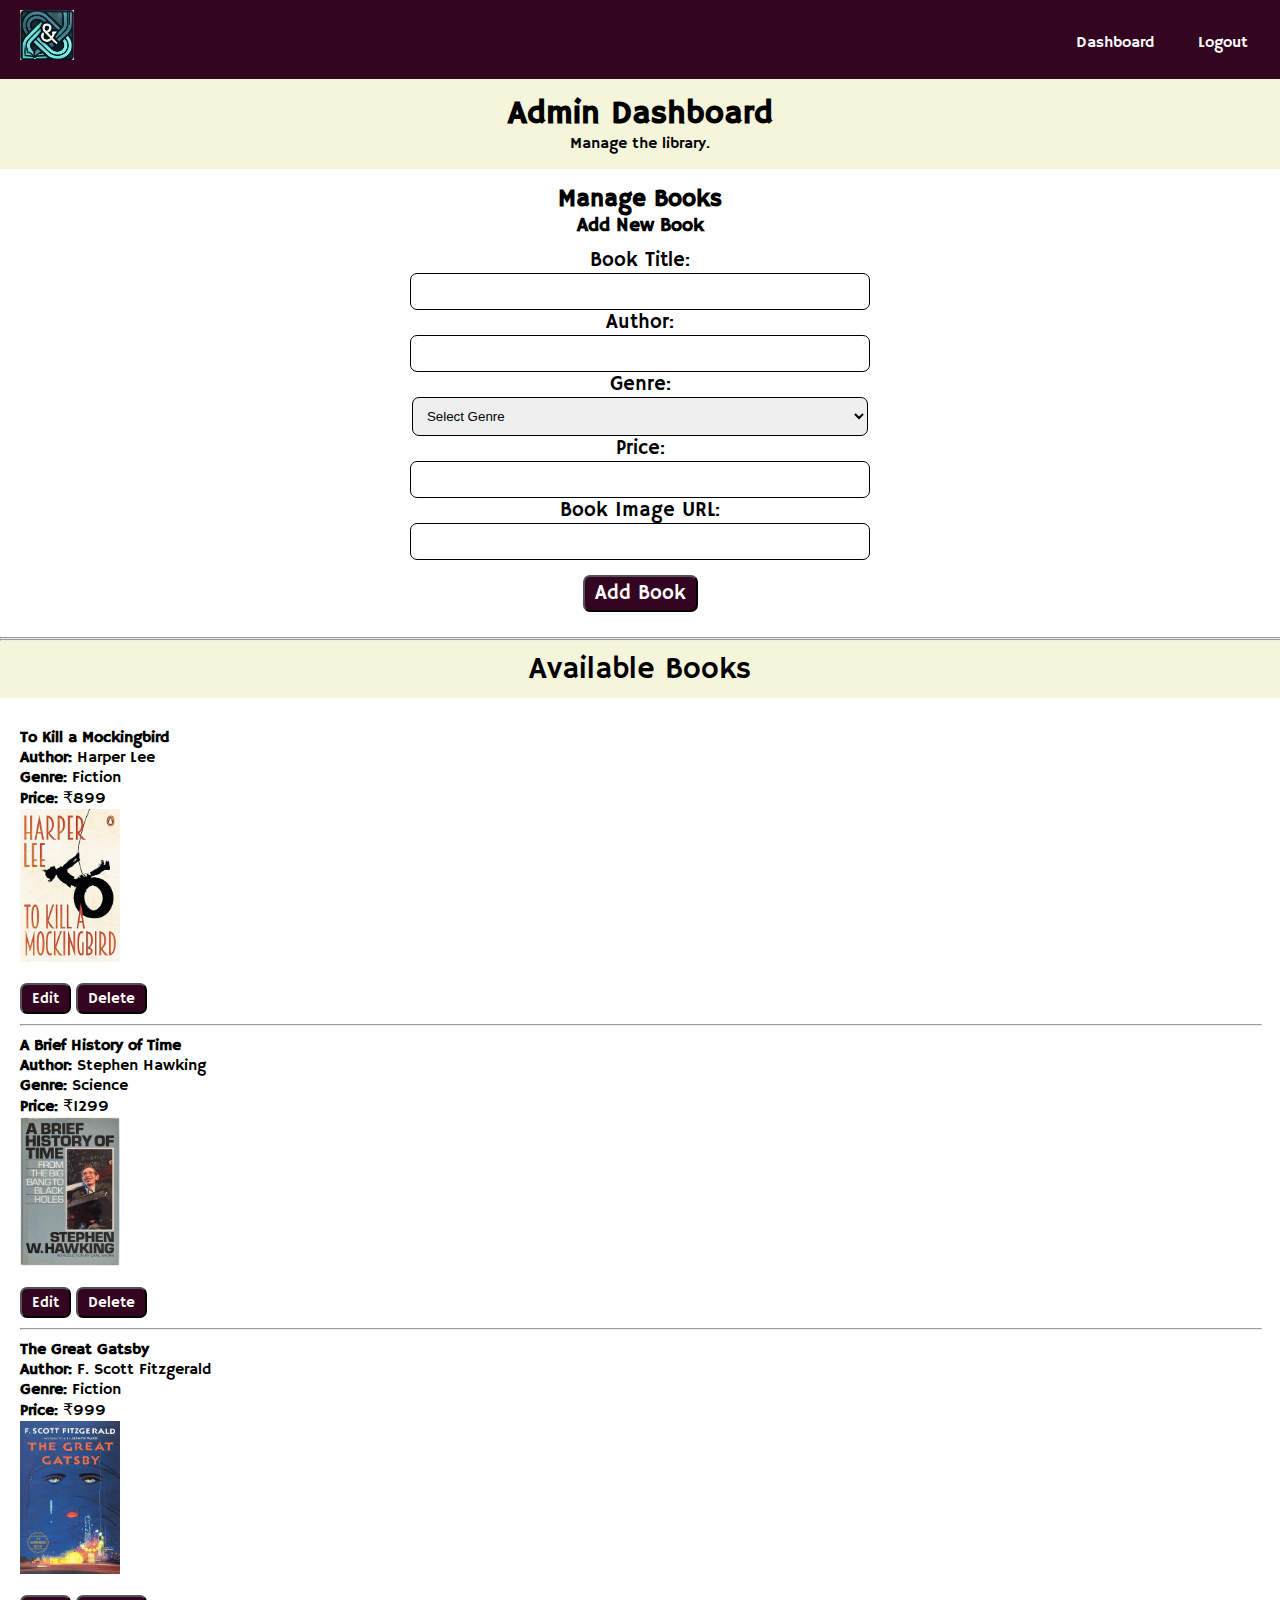
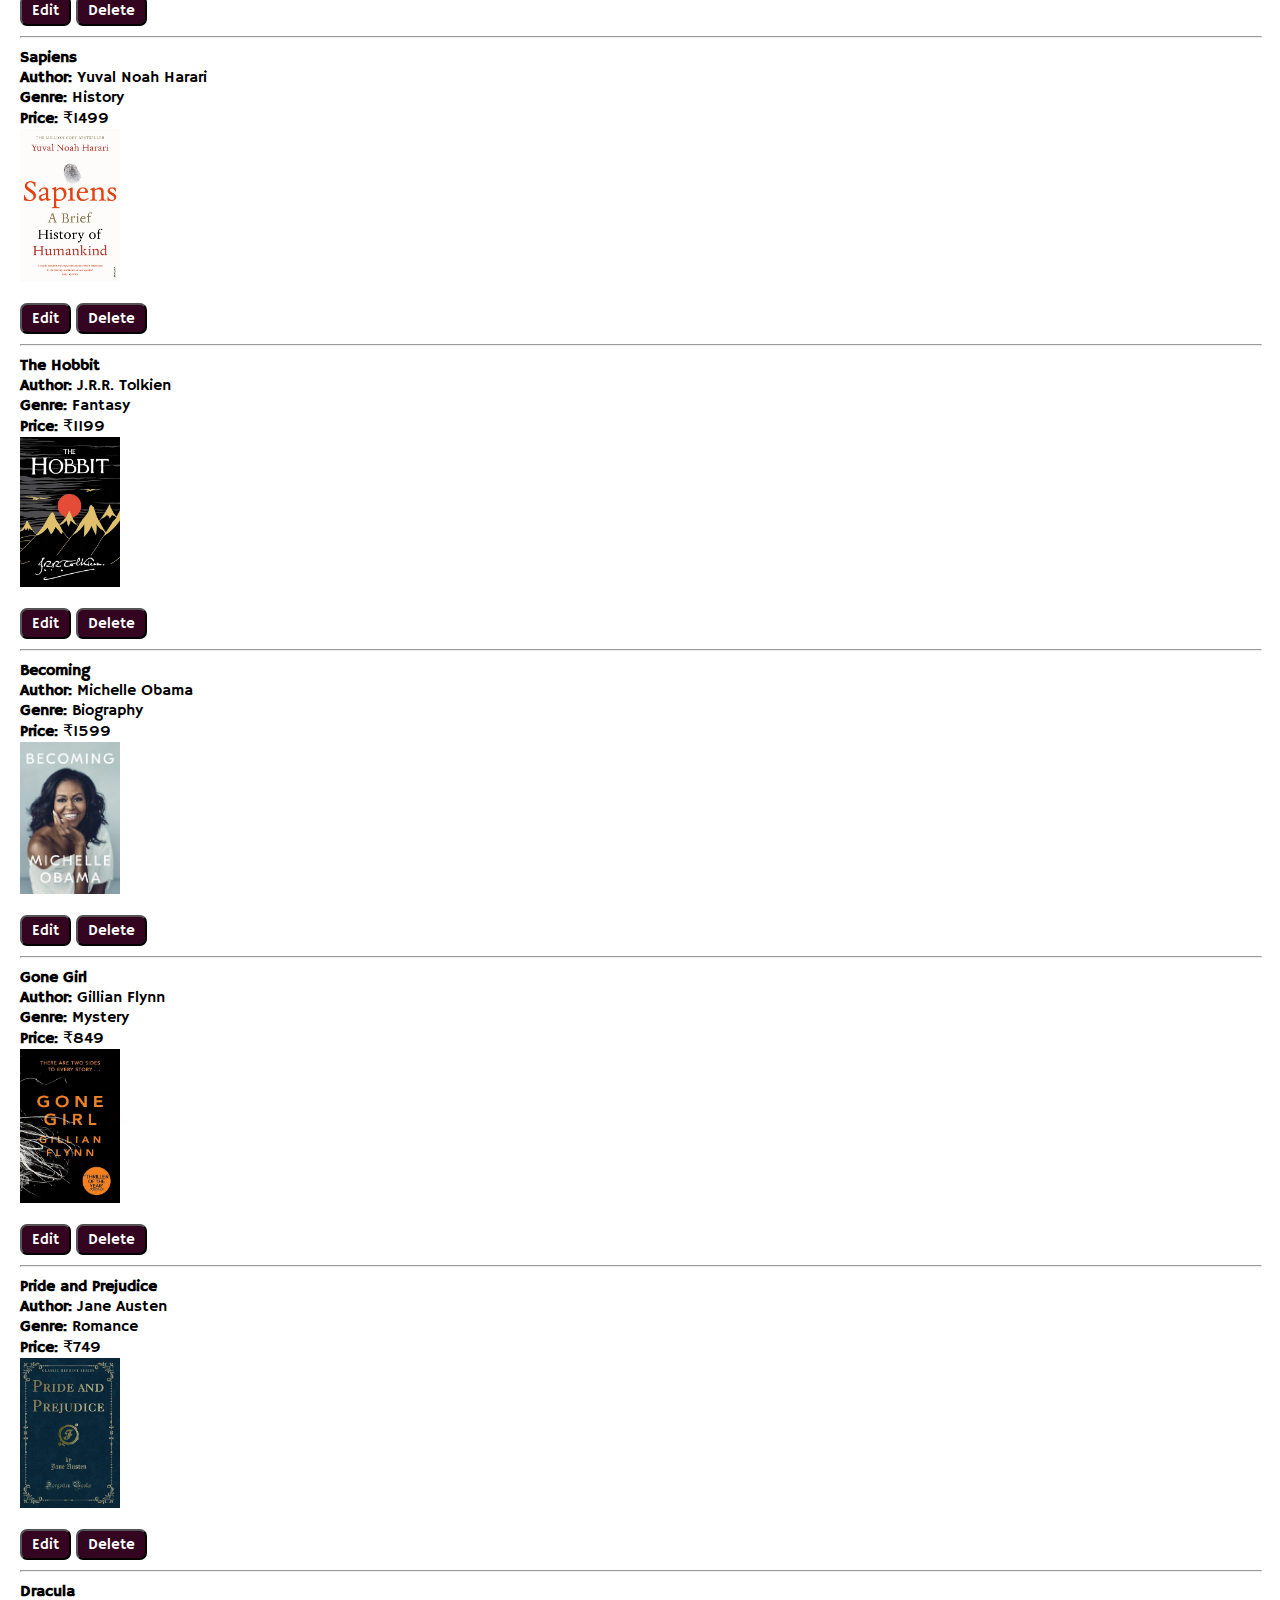
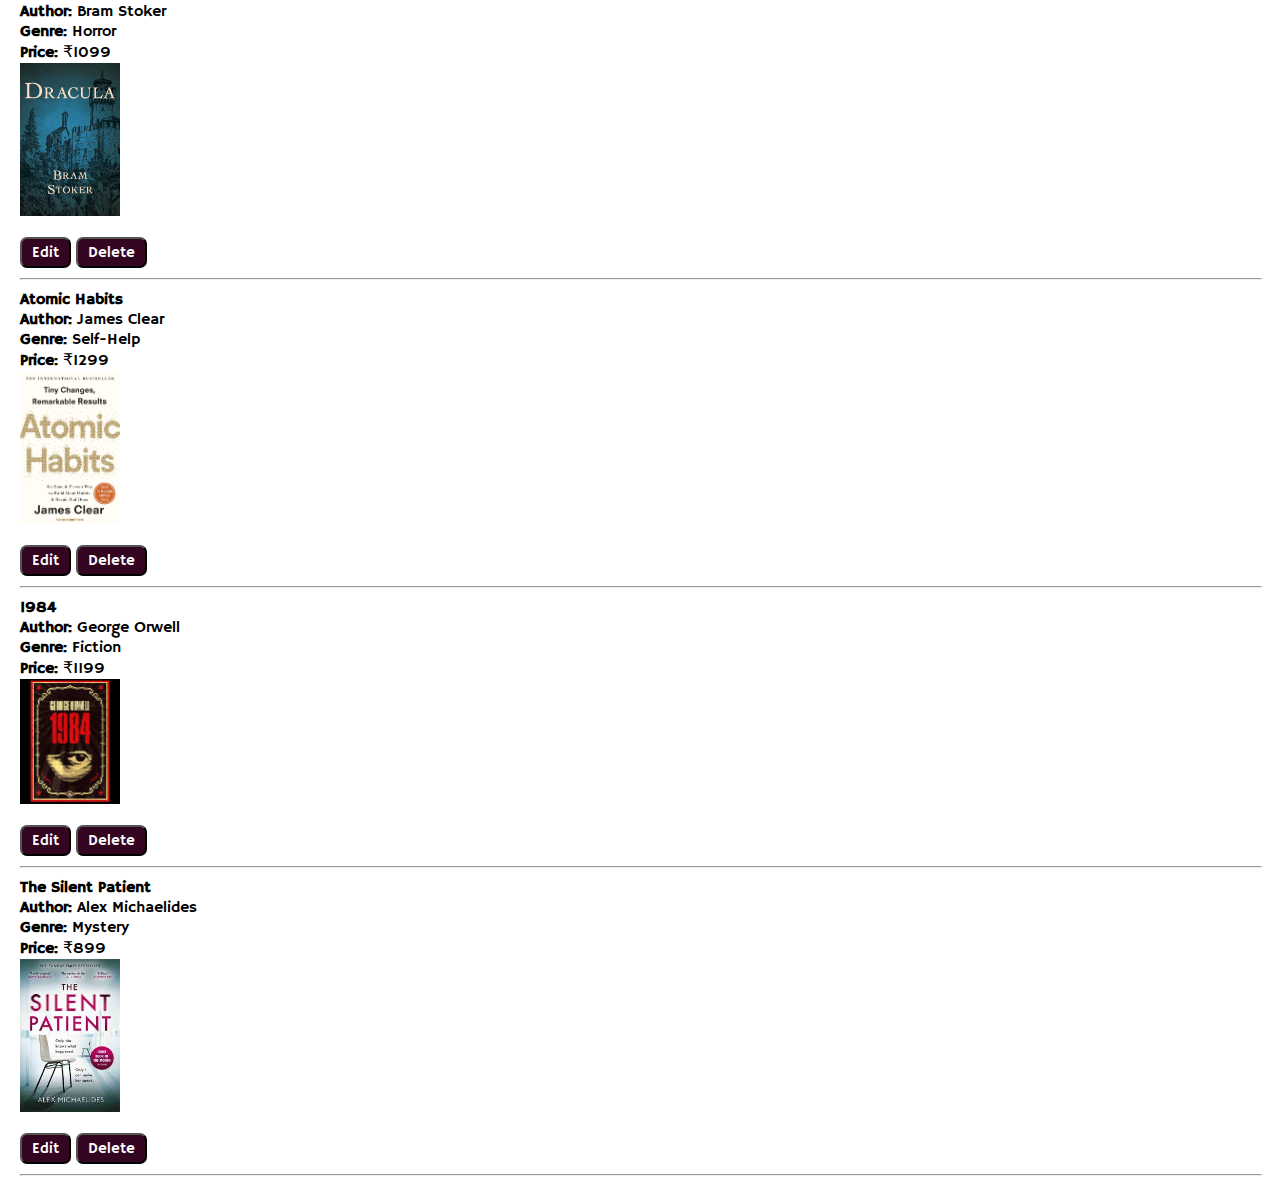
<file: adminDashboard.html>
<!DOCTYPE html>
<html lang="en">
<head>
    <meta charset="UTF-8">
    <meta name="viewport" content="width=device-width, initial-scale=1.0">
    <title>Admin Dashboard</title>
    <link rel="stylesheet" href="./CSS/CSS/admindashboard.css">
    <link href="https://fonts.googleapis.com/css2?family=Hammersmith+One&family=Jersey+15&family=Montserrat:ital,wght@0,100..900;1,100..900&family=Poppins:ital,wght@0,100;0,200;0,300;0,400;0,500;0,600;0,700;0,800;0,900;1,100;1,200;1,300;1,400;1,500;1,600;1,700;1,800;1,900&family=Rubik+Vinyl&family=Ubuntu:ital,wght@0,300;0,400;0,500;0,700;1,300;1,400;1,500;1,700&family=Ysabeau+SC:wght@1..1000&display=swap" rel="stylesheet">
</head>
<body>
    <nav class="navbar">
        <div class="logo">
            <img src="./assets/library logo2.jpg" alt="Logo">
        </div>
        <ul class="nav-links">
            <li><a href="adminDashboard.html">Dashboard</a></li>
            <li><a href="adminlogin.html">Logout</a></li>
        </ul>
    </nav>

    <header class="header">
        <h1>Admin Dashboard</h1>
        <p>Manage the library.</p>
    </header>
    
    <section id="book-management">
        <div class="form">
        <h2 id="heading2">Manage Books</h2>
        
        <h3 id="heading3">Add New Book</h3>
        
        <form id="addBookForm">
            <label for="bookTitle">Book Title:</label><br>
            <input type="text" id="bookTitle" name="bookTitle" class="field" required><br>

            <label for="bookAuthor">Author:</label><br>
            <input type="text" id="bookAuthor" name="bookAuthor" class="field" required><br>

            <label for="bookGenre">Genre:</label><br>
            <select id="bookGenre" name="bookGenre" required>
                <option value="">Select Genre</option>
                <option value="Fiction">Fiction</option>
                <option value="Non-Fiction">Non-Fiction</option>
                <option value="Science">Science</option>
                <option value="History">History</option>
                <option value="Fantasy">Fantasy</option>
                <option value="Biography">Biography</option>
                <option value="Mystery">Mystery</option>
                <option value="Romance">Romance</option>
                <option value="Horror">Horror</option>
                <option value="Self-Help">Self-Help</option>
            </select><br>

            <label for="bookPrice">Price:</label><br>
            <input type="number" id="bookPrice" name="bookPrice" class="field" required><br>

            <label for="bookImage">Book Image URL:</label><br>
            <input type="text" id="bookImage" name="bookImage" class="field" required><br>

            <button type="submit" id="button">Add Book</button>
        </form>
        
       </div>
       <hr style="width: 100%;  color : #000;">
    

        <form id="editBookForm" style="display: none;">
            <label for="editbookTitle">Book Title:</label><br>
            <input type="text" id="editbookTitle" name="bookTitle" class="field" required><br>

            <label for="editbookAuthor">Author:</label><br>
            <input type="text" id="editbookAuthor" name="bookAuthor" class="field" required><br>

            <label for="editbookGenre">Genre:</label><br>
            <select id="editbookGenre" name="bookGenre"  required>
                <option value="">Select Genre</option>
                <option value="Fiction">Fiction</option>
                <option value="Non-Fiction">Non-Fiction</option>
                <option value="Science">Science</option>
                <option value="History">History</option>
                <option value="Fantasy">Fantasy</option>
                <option value="Biography">Biography</option>
                <option value="Mystery">Mystery</option>
                <option value="Romance">Romance</option>
                <option value="Horror">Horror</option>
                <option value="Self-Help">Self-Help</option>
            </select><br>

            <label for="editbookPrice">Price:</label><br>
            <input type="number" id="editbookPrice" name="bookPrice" class="field" required><br>

            <label for="editbookImage">Book Image URL:</label><br>
            <input type="text" id="editbookImage" name="bookImage" class="field" required><br>

            <button type="submit" id="button">Edit Book</button>
            
        </form>
        <hr style="width: 100%;  color : #000;">
        
        <header class="heading">Available Books</header>
        <div id="booksContainer"></div>
    </section>

    <script src="./JS/adminDashboard.js"></script>
</body>
</html>
</file>
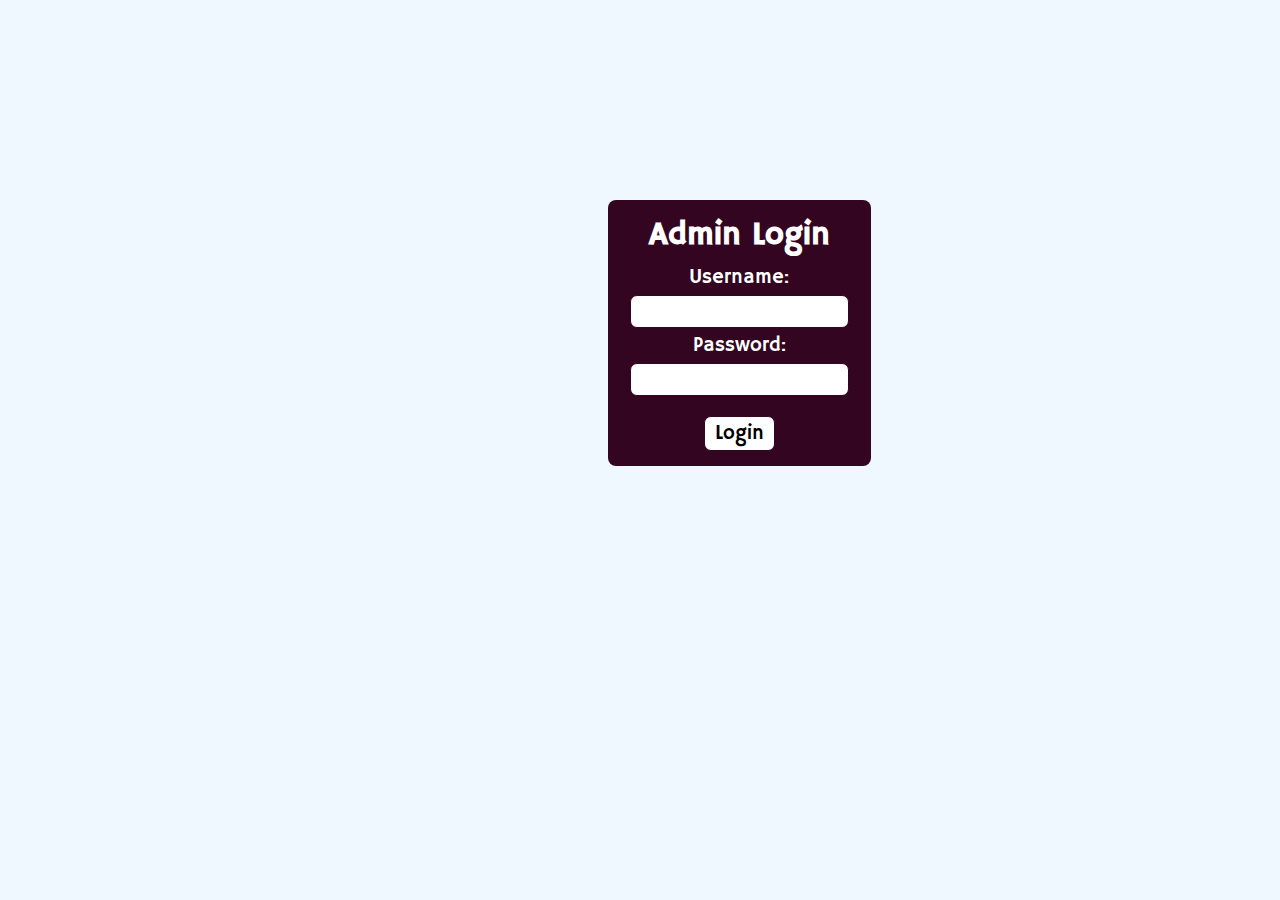
<file: adminlogin.html>
<!DOCTYPE html>
<html lang="en">
<head>
    <meta charset="UTF-8">
    <meta name="viewport" content="width=device-width, initial-scale=1.0">
    <title>Admin Login</title>
    <link rel="stylesheet" href="./CSS/CSS/adminlogin.css">
    <link href="https://fonts.googleapis.com/css2?family=Hammersmith+One&family=Jersey+15&family=Montserrat:ital,wght@0,100..900;1,100..900&family=Poppins:ital,wght@0,100;0,200;0,300;0,400;0,500;0,600;0,700;0,800;0,900;1,100;1,200;1,300;1,400;1,500;1,600;1,700;1,800;1,900&family=Rubik+Vinyl&family=Ubuntu:ital,wght@0,300;0,400;0,500;0,700;1,300;1,400;1,500;1,700&family=Ysabeau+SC:wght@1..1000&display=swap" rel="stylesheet">
</head>
<body>
    <div id="login-container">
        <h1 class="heading">Admin Login</h1>
        <form id="loginForm">
            <label for="username">Username:</label><br>
            <input type="text" id="username" name="username" class="field" required><br>
            <label for="password">Password:</label><br>
            <input type="password" id="password" name="password" class="field" required><br>
            <button type="submit" class="button">Login</button>
        </form>
        <span id="error-message" style="color: red; display: none;">Incorrect username or password!</span>
    </div>

    <script src="./JS/adminlogin.js"></script>
</body>
</html>
</file>
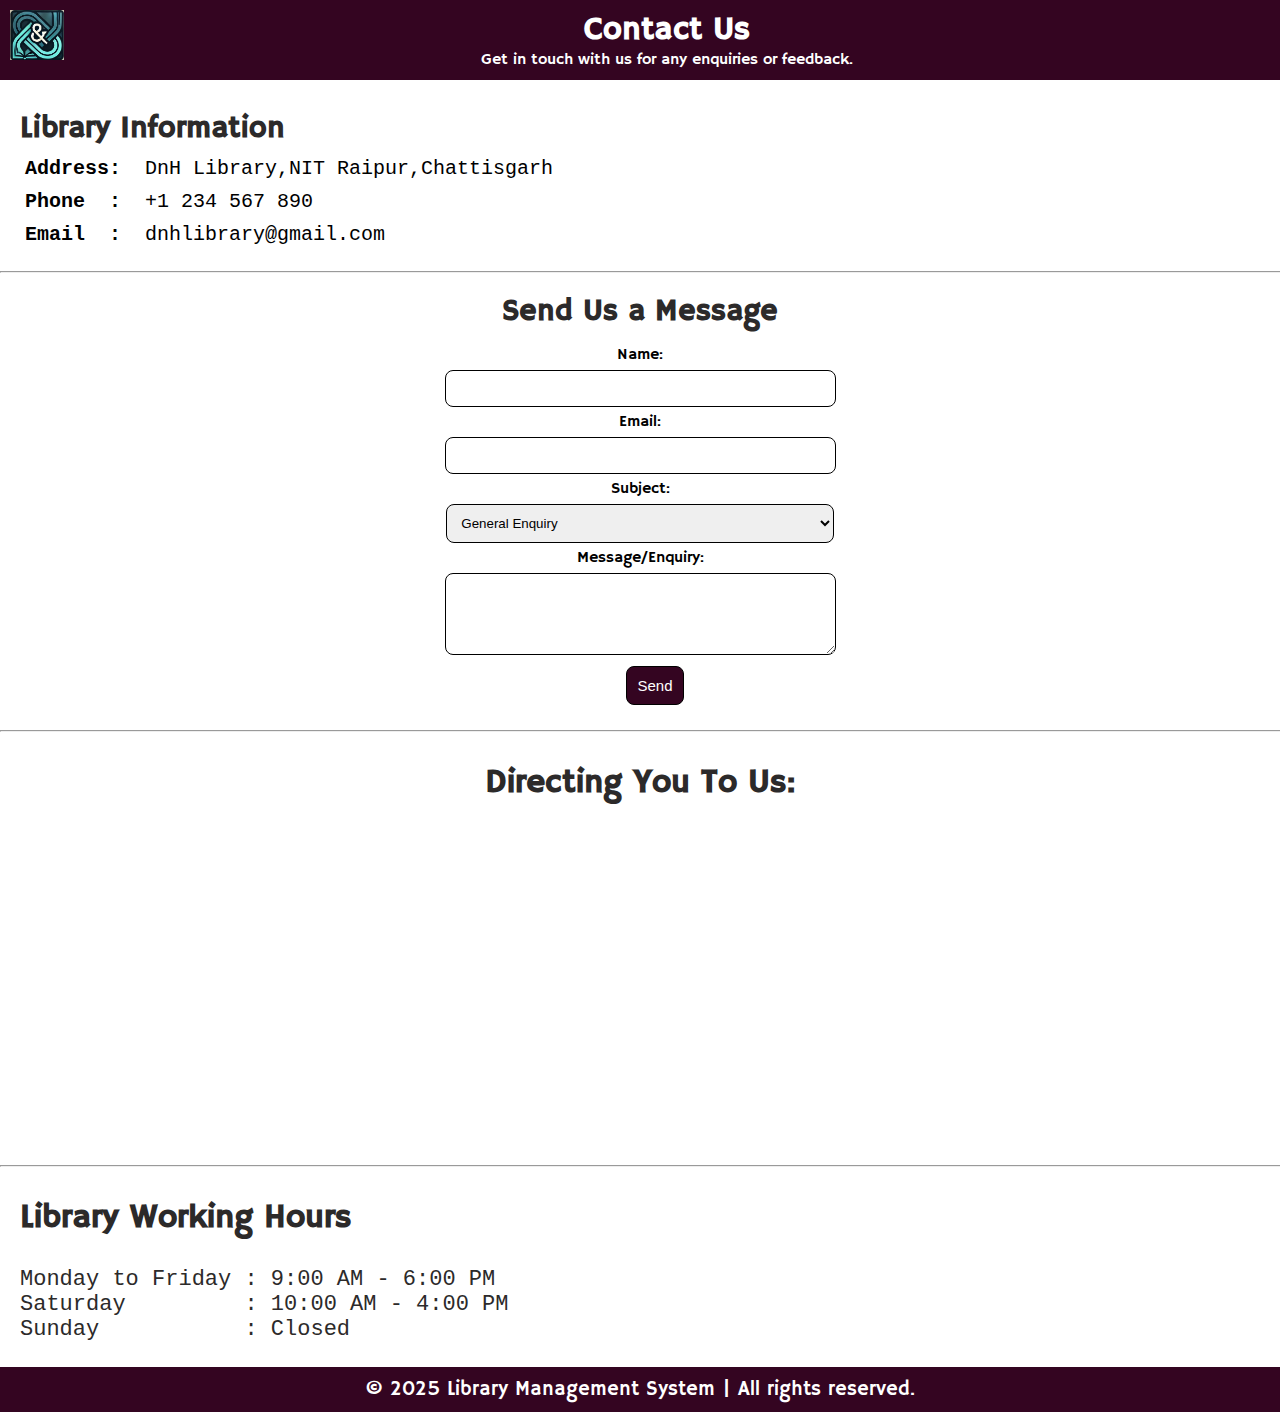
<file: contact.html>
<!DOCTYPE html>
<html lang="en">
<head>
    <meta charset="UTF-8">
    <meta name="viewport" content="width=device-width, initial-scale=1.0">
    <title>Contact Us</title>
    <link rel="stylesheet" href="./CSS/CSS/contact.css">
    <link href="https://fonts.googleapis.com/css2?family=Hammersmith+One&family=Jersey+15&family=Montserrat:ital,wght@0,100..900;1,100..900&family=Poppins:ital,wght@0,100;0,200;0,300;0,400;0,500;0,600;0,700;0,800;0,900;1,100;1,200;1,300;1,400;1,500;1,600;1,700;1,800;1,900&family=Rubik+Vinyl&family=Ubuntu:ital,wght@0,300;0,400;0,500;0,700;1,300;1,400;1,500;1,700&family=Ysabeau+SC:wght@1..1000&display=swap" rel="stylesheet">
</head>
<body>
    <header class="header">
        <img src="./assets/library logo2.jpg" alt="logo">
        <h1 class="heading">Contact Us</h1>
        <p class="para">Get in touch with us for any enquiries or feedback.</p>
    </header>

    <section id="library-info">
        <h2 class="head">Library Information</h2>
        <pre class="info"><strong>Address:</strong>  DnH Library,NIT Raipur,Chattisgarh</pre>
        <pre class="info"><strong>Phone  :</strong>  +1 234 567 890</pre>
        <pre class="info"><strong>Email  :</strong>  dnhlibrary@gmail.com</pre>
    </section>
    <hr style="width: 100%;  color : #000;">

    <section id="contact-form">
        <h2 class="head2">Send Us a Message</h2>
        <form  class="form" action="formSub.html">
            <label for="name">Name:</label><br>
            <input type="text" id="name" name="name" class="field" required><br>

            <label for="email">Email:</label><br>
            <input type="email" id="email" name="email"  class="field" required><br>

            <label for="subject">Subject:</label><br>
            <select id="subject" name="subject">
                <option value="general">General Enquiry</option>
                <option value="bookrequest">Book Request</option>
                <option value="feedback">Feedback</option>
                <option value="other">Others</option>
            </select><br>

            <label for="message">Message/Enquiry:</label><br>
            <textarea id="message" name="message" rows="4" required></textarea><br>

            <button class="button" type="submit">Send</button>
        </form>

    </section>
    <hr style="width: 100%;  color : #000;">


    <section id="library-location">
        <h2>Directing You To Us:</h2><br>
        <iframe src="https://www.google.com/maps/embed?pb=!1m18!1m12!1m3!1d3718.549083284962!2d81.6024541752627!3d21.249722180455418!2m3!1f0!2f0!3f0!3m2!1i1024!2i768!4f13.1!3m3!1m2!1s0x3a28dde213f66723%3A0x21543965c50c43c7!2sNIT%20Raipur!5e0!3m2!1sen!2sin!4v1736024212855!5m2!1sen!2sin" width="400" height="300" style="border:0;" allowfullscreen="" loading="lazy" referrerpolicy="no-referrer-when-downgrade"></iframe>
    </section>
    <hr style="width: 100%;  color : #000;">


    <section id="working-hours">
        <h2>Library Working Hours</h2><br>
        <pre>Monday to Friday : 9:00 AM - 6:00 PM</pre>
        <pre>Saturday         : 10:00 AM - 4:00 PM</pre>
        <pre>Sunday           : Closed</pre>
    </section>

    <footer class="footer">
        <p>&copy; 2025 Library Management System | All rights reserved.</p>
    </footer>

</body>
</html>
</file>
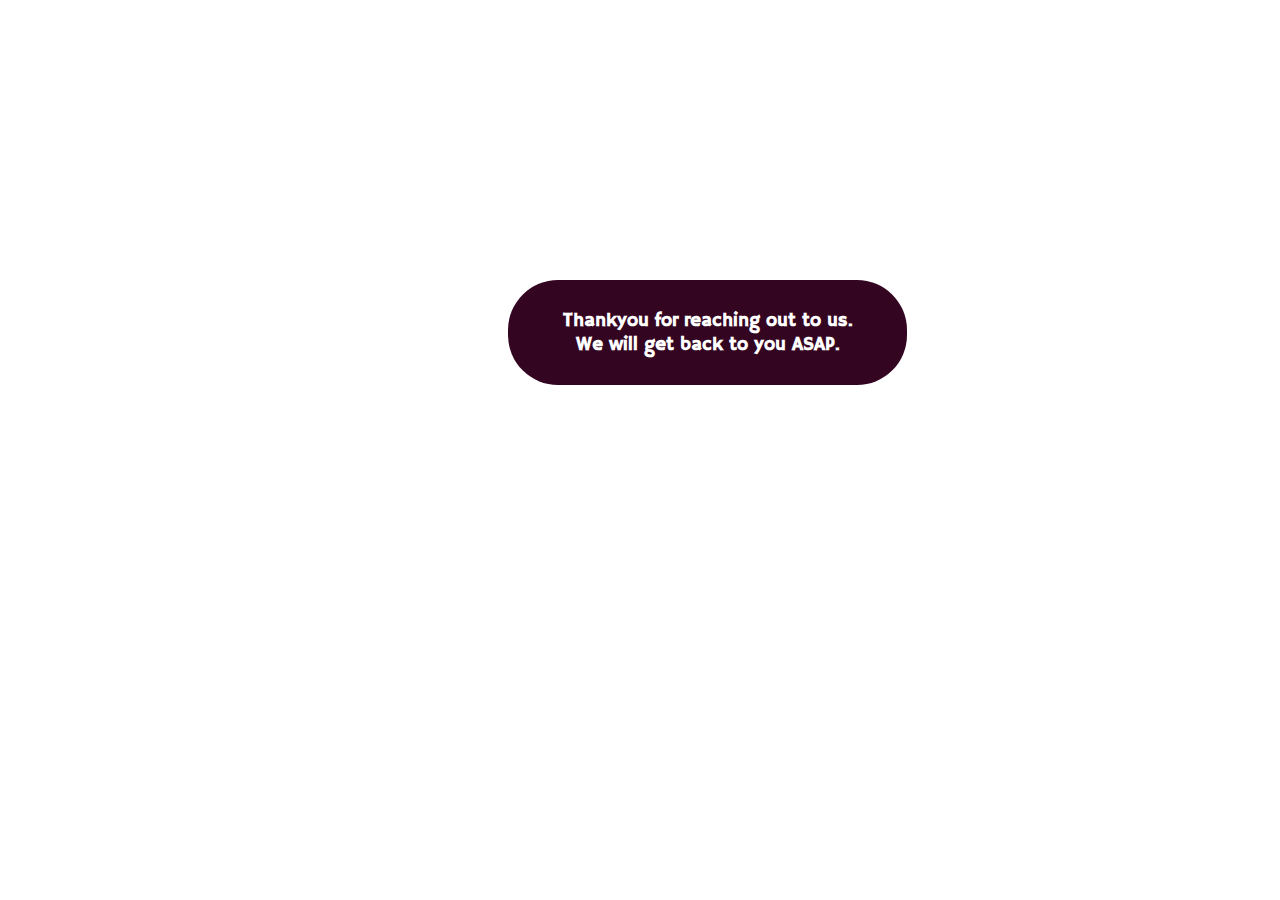
<file: formSub.html>
<!DOCTYPE html>
<html lang="en">
<head>
    <meta charset="UTF-8">
    <meta name="viewport" content="width=device-width, initial-scale=1.0">
    <title>Form Submitted</title>
    <link rel="stylesheet" href="CSS/CSS/formSub.css">
    <link href="https://fonts.googleapis.com/css2?family=Hammersmith+One&family=Jersey+15&family=Montserrat:ital,wght@0,100..900;1,100..900&family=Poppins:ital,wght@0,100;0,200;0,300;0,400;0,500;0,600;0,700;0,800;0,900;1,100;1,200;1,300;1,400;1,500;1,600;1,700;1,800;1,900&family=Rubik+Vinyl&family=Ubuntu:ital,wght@0,300;0,400;0,500;0,700;1,300;1,400;1,500;1,700&family=Ysabeau+SC:wght@1..1000&display=swap" rel="stylesheet">
</head>
<body>
    <div class="thankyou">
       <h3>Thankyou for reaching out to us.<br> We will get back to you ASAP.</h3>
    </div>
</body>
</html>
</file>
<file: CSS/CSS/admindashboard.css>
*{
    margin: 0;
    padding: 0;
}
body{
    font-family: "Hammersmith One", serif;
    font-weight: 400;
    font-style: normal;
    
}
.navbar {
    display: flex;
    justify-content: space-between;
    align-items: center;
    padding: 10px 20px;
    background-color: rgb(52, 5, 33) ;
    color: white;
    position: sticky; /* Makes the navbar sticky */
    top: 0; /* Sticks the navbar to the top */
    z-index: 1000;
    font-size: 25px;
}


.logo img {
    height: 50px; 
}


.nav-links {
    list-style: none;
    display: flex;
    gap: 20px; /* Space between links */
}

.nav-links li {
    display: inline;
}

.nav-links a {
    text-decoration: none;
    color: white;
    font-size: 16px;
    padding: 8px 12px;
    transition: background-color 0.3s ease, color 0.3s ease;
}

.nav-links a:hover {
    background-color:pink;
    border-radius: 5px;
}

.header{
    background-color:beige;
    padding:15px;
    text-align: center;

}
.form{
    text-align: center;
    font-family: "Hammersmith One", serif;
    font-weight: 400;
    font-style: normal;
    padding: 15px;
    
}
#addBookForm{
    margin-top: 10px;
    font-size: 20px;
}
.field{
    padding: 10px;
    width:35%;
    border:1px solid black;
    border-radius: 7px;

}
#bookGenre{
    padding: 10px;
    width:36.5%;
    border:1px solid black;
    border-radius: 7px;

}
#button{
    font-size: 20px;
    font-family: "Hammersmith One", serif;
    font-weight: 400;
    font-style: normal;
    background-color:rgb(52, 5, 33);
    color: white;
    border-radius: 7px;
    padding: 4px 10px;
    margin-top: 15px;
    margin-bottom: 10px;

}
#editBookForm{
    text-align: center;
    font-family: "Hammersmith One", serif;
    font-weight: 400;
    font-style: normal;
    padding: 15px;
}
#editbookGenre{
 padding: 10px;
    width:36.5%;
    border:1px solid black;
    border-radius: 7px;
}
.heading{
    background-color: beige;
    font-size:30px;
    padding: 10px;
    text-align: center;
}
#booksContainer{
    text-align: center;
    padding: 20px;
    
}
.book-card{
    text-align: left;
    margin-top: 10px;
}
.button2{
    font-size: 15px;
    font-family: "Hammersmith One", serif;
    font-weight: 400;
    font-style: normal;
    background-color:rgb(52, 5, 33);
    color: white;
    border-radius: 7px;
    padding: 4px 10px;
    margin-top: 15px;
    margin-bottom: 10px;
}
</file>
<file: CSS/CSS/adminlogin.css>
body{
    background-color: aliceblue;
}
#login-container{
    background-color: rgb(52,5,33);
    color: white;
    font-family: "Hammersmith One", serif;
    font-weight: 400;
    font-style: normal;
    width:20%;
    border-radius: 8px;
    margin-top: 200px;
    margin-left: 600px;
    padding: 5px;
    text-align: center;
}
.heading{
    margin: 0;
    padding: 10px;
}
#loginForm{
    font-size: 20px;
}
.field{
    border-radius: 7px;
    width:80%;
    border: 1px solid rgb(52,5,33);
    font-size: 15px;
    padding: 7px;
    margin-top: 5px;
    margin-bottom: 5px;
}
.button{
    font-size: 20px;
    font-family: "Hammersmith One", serif;
    font-weight: 400;
    font-style: normal;
    background-color: white;
    border: 1px solid rgb(52,5,33);
    border-radius: 7px;
    padding: 4px 10px;
    margin-top: 15px;
    margin-bottom: 10px;

}
</file>
<file: CSS/CSS/contact.css>
*{
    margin: 0;
    padding: 0;
}
body{
    font-family: "Hammersmith One", serif;
    font-weight: 400;
    font-style: normal;
    
    /*background-image: url("/libraryManagementSystem/assets/logo.webp");
    background-repeat: no-repeat;
    background-size: cover;*/

}


header{
    background-color: rgb(52,5,33);
    color: white;
    margin-bottom: 10px;
    padding: 10px;
    font-family: "Hammersmith One", serif;
    font-weight: 400;
    font-style: normal;
    text-align: center;
    
}
#library-info{
    padding: 20px;
}
.head{
      font-size: 30px;
      color:rgb(44, 42, 42);
      margin-bottom: 5px;
    }
.info{
    padding: 5px;
    font-size: 20px;
}
.head2{
    font-size: 30px;
      color:rgb(44, 42, 42);
      margin-bottom: 5px;
}
#contact-form{
    padding: 20px;
    text-align: center;
}
.form{
    padding: 5px;
    margin-top: 10px;

}
.field{
    margin-top: 5px;
    margin-bottom: 5px;
    padding: 10px;
    border-radius: 8px;
    border: 1px solid black;
    width:30%;
}
#subject{
    margin-top: 5px;
    margin-bottom: 5px;
    width: 31.5%;
    padding: 10px;
    border-radius:8px ;
    border:1px solid black;
}
#message{
    margin-top: 5px;
    margin-bottom: 5px;
    width: 30%;
    padding: 10px;
    border-radius:8px ;
    border:1px solid black;
}
.button{
    padding: 10px;
    font-size: 15px;
    border-radius:8px ;
    border:1px solid black;
    background-color: rgb(52,5,33);
    color: white;
    margin-left: 30px;
}
#library-location{
    margin-top: 10px;
    font-size: 22px;
    color:rgb(44, 42, 42);
    margin-bottom: 5px;
    padding: 20px;
    text-align: center;
}
#working-hours{
    margin-top: 10px;
    font-size: 22px;
    color:rgb(44, 42, 42);
    margin-bottom: 5px;
    padding: 20px;

}
.footer{
    background-color: rgb(52,5,33);
    color: white;
    font-size: 20px;
    padding: 10px;
    text-align: center;
}

.header img{
    height: 50px;
    float: left;
}
</file>
<file: CSS/CSS/formSub.css>
.thankyou{
    background-color: rgb(52,5,33);
    color: white;
    font-family: "Hammersmith One", serif;
    font-weight: 400;
    font-style: normal;
    width:30%;
    padding: 10px;
    text-align: center;
    border-radius: 50px;
    margin-top: 280px;
    margin-left: 500px;
}
</file>
